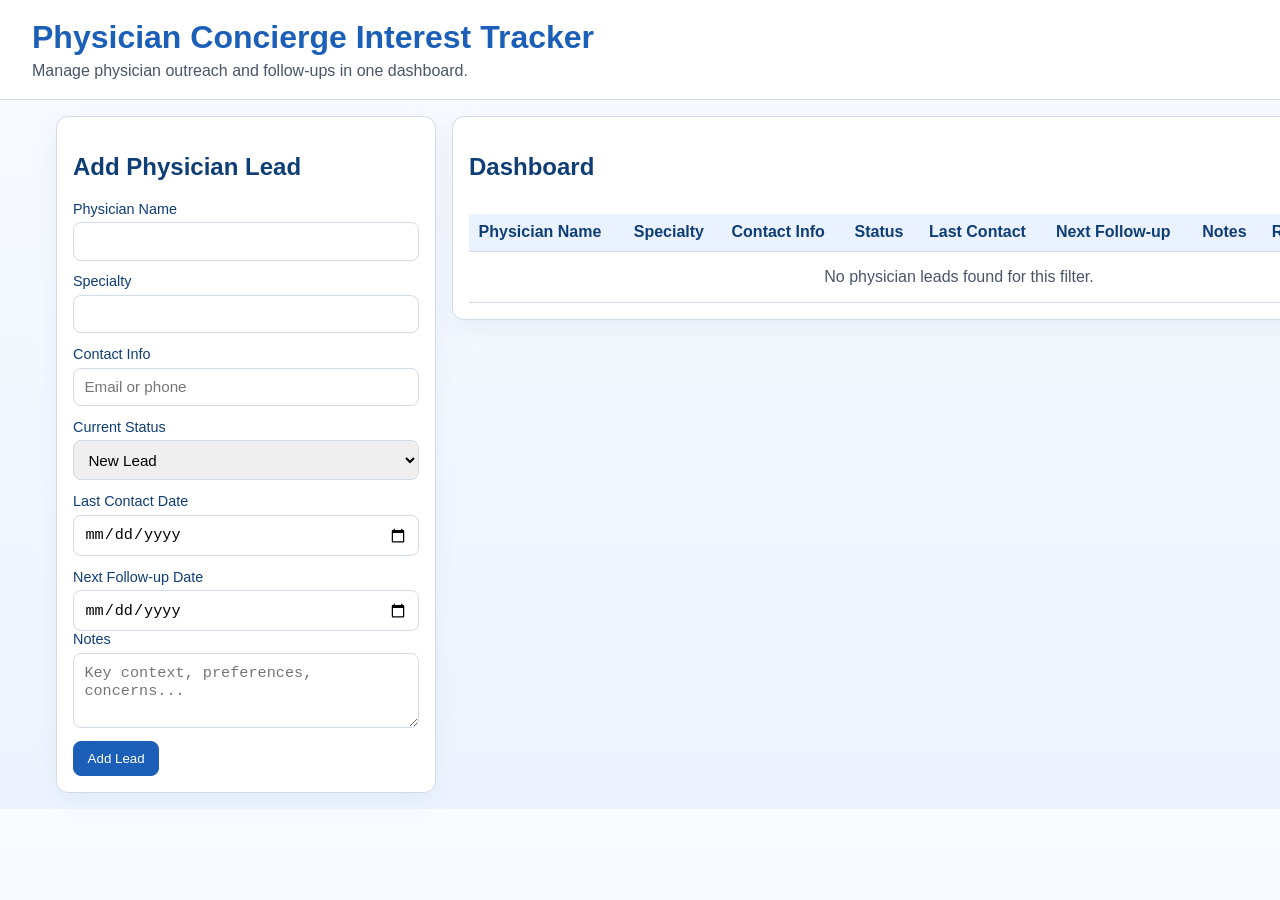
<file: index.html>
<!DOCTYPE html>
<html lang="en">
  <head>
    <meta charset="UTF-8" />
    <meta name="viewport" content="width=device-width, initial-scale=1.0" />
    <title>Concierge Medicine Physician Tracker</title>
    <link rel="stylesheet" href="styles.css" />
  </head>
  <body>
    <header class="app-header">
      <h1>Physician Concierge Interest Tracker</h1>
      <p>Manage physician outreach and follow-ups in one dashboard.</p>
    </header>

    <main class="container">
      <section class="panel form-panel">
        <h2 id="formTitle">Add Physician Lead</h2>
        <form id="leadForm">
          <input type="hidden" id="leadId" />

          <div class="grid">
            <label>
              Physician Name
              <input type="text" id="name" required />
            </label>

            <label>
              Specialty
              <input type="text" id="specialty" required />
            </label>

            <label>
              Contact Info
              <input type="text" id="contact" placeholder="Email or phone" required />
            </label>

            <label>
              Current Status
              <select id="status" required>
                <option value="new lead">New Lead</option>
                <option value="contacted">Contacted</option>
                <option value="interested">Interested</option>
                <option value="scheduled call">Scheduled Call</option>
                <option value="converted">Converted</option>
              </select>
            </label>

            <label>
              Last Contact Date
              <input type="date" id="lastContact" />
            </label>

            <label>
              Next Follow-up Date
              <input type="date" id="nextFollowUp" />
            </label>
          </div>

          <label>
            Notes
            <textarea id="notes" rows="3" placeholder="Key context, preferences, concerns..."></textarea>
          </label>

          <div class="form-actions">
            <button type="submit" class="btn primary" id="saveBtn">Add Lead</button>
            <button type="button" class="btn" id="cancelEditBtn" hidden>Cancel Edit</button>
          </div>
        </form>
      </section>

      <section class="panel table-panel">
        <div class="table-header">
          <h2>Dashboard</h2>
          <label class="filter">
            Filter by Status
            <select id="statusFilter">
              <option value="all">All</option>
              <option value="new lead">New Lead</option>
              <option value="contacted">Contacted</option>
              <option value="interested">Interested</option>
              <option value="scheduled call">Scheduled Call</option>
              <option value="converted">Converted</option>
            </select>
          </label>
        </div>

        <div class="table-wrap">
          <table>
            <thead>
              <tr>
                <th>Physician Name</th>
                <th>Specialty</th>
                <th>Contact Info</th>
                <th>Status</th>
                <th>Last Contact</th>
                <th>Next Follow-up</th>
                <th>Notes</th>
                <th>Reminder</th>
                <th>Actions</th>
              </tr>
            </thead>
            <tbody id="leadTableBody"></tbody>
          </table>
        </div>
      </section>
    </main>

    <script src="app.js"></script>
  </body>
</html>
</file>
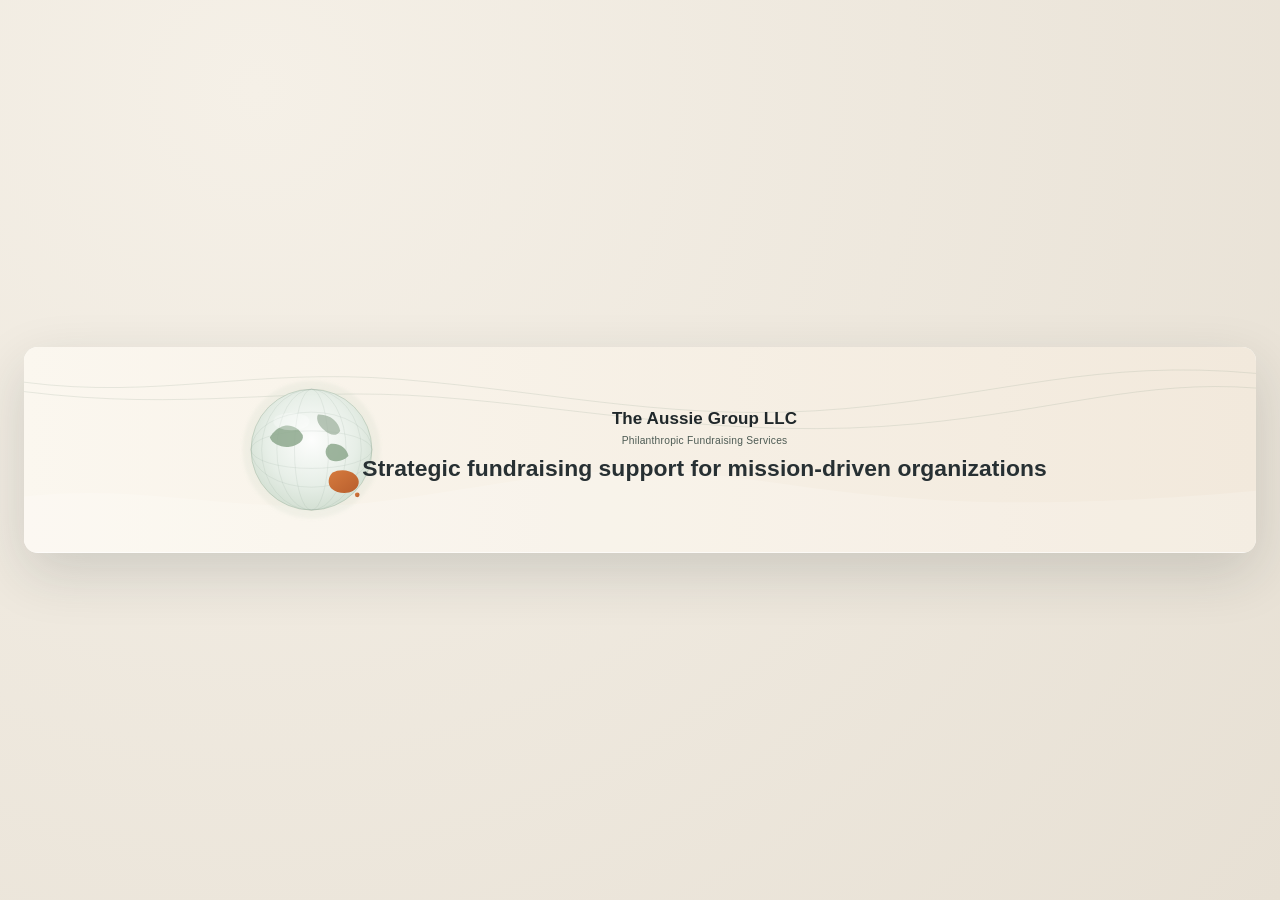
<file: linkedin-company-banner.html>
<!DOCTYPE html>
<html lang="en">
<head>
  <meta charset="UTF-8" />
  <meta name="viewport" content="width=device-width, initial-scale=1" />
  <title>The Aussie Group LLC - LinkedIn Banner Preview</title>
  <style>
    :root {
      --frame-bg: #e7e0d4;
      --card-shadow: 0 20px 55px rgba(34, 42, 44, 0.16);
    }

    * { box-sizing: border-box; }

    body {
      margin: 0;
      min-height: 100vh;
      display: grid;
      place-items: center;
      background: radial-gradient(circle at 20% 10%, #f5f0e7 0%, var(--frame-bg) 100%);
      padding: 24px;
      font-family: Inter, "Segoe UI", Arial, sans-serif;
    }

    .preview {
      width: min(100%, 1400px);
      border-radius: 14px;
      overflow: hidden;
      box-shadow: var(--card-shadow);
      background: #fff;
    }

    .preview svg {
      width: 100%;
      height: auto;
      display: block;
    }
  </style>
</head>
<body>
  <div class="preview" aria-label="LinkedIn Company Page banner preview for The Aussie Group LLC">
    <svg xmlns="http://www.w3.org/2000/svg" width="4200" height="700" viewBox="0 0 4200 700" role="img" aria-labelledby="title desc">
      <title id="title">The Aussie Group LLC LinkedIn Company Page Cover Banner</title>
      <desc id="desc">Premium, modern LinkedIn company cover featuring a professional globe with highlighted Australia and centered brand messaging.</desc>

      <defs>
        <linearGradient id="bgGradient" x1="0" y1="0" x2="1" y2="0">
          <stop offset="0%" stop-color="#FBF7EF"/>
          <stop offset="100%" stop-color="#F2E9DC"/>
        </linearGradient>

        <radialGradient id="globeFill" cx="50%" cy="42%" r="62%">
          <stop offset="0%" stop-color="#FFFFFF" stop-opacity="0.95"/>
          <stop offset="60%" stop-color="#E7EFE8" stop-opacity="0.95"/>
          <stop offset="100%" stop-color="#CEDCCE" stop-opacity="0.95"/>
        </radialGradient>

        <radialGradient id="glow" cx="50%" cy="50%" r="65%">
          <stop offset="0%" stop-color="#8DAF93" stop-opacity="0.30"/>
          <stop offset="100%" stop-color="#8DAF93" stop-opacity="0"/>
        </radialGradient>

        <linearGradient id="australiaAccent" x1="0" y1="0" x2="1" y2="1">
          <stop offset="0%" stop-color="#D67B3E"/>
          <stop offset="100%" stop-color="#B85E2D"/>
        </linearGradient>

        <filter id="softBlur" x="-20%" y="-20%" width="140%" height="140%">
          <feGaussianBlur stdDeviation="6"/>
        </filter>

        <style><![CDATA[
          .headline { fill: #273033; font-family: Inter, "Segoe UI", Arial, sans-serif; font-size: 78px; font-weight: 650; letter-spacing: 0.2px; }
          .subline { fill: #4D5B54; font-family: Inter, "Segoe UI", Arial, sans-serif; font-size: 35px; font-weight: 520; letter-spacing: 0.8px; }
          .company { fill: #1F272A; font-family: Inter, "Segoe UI", Arial, sans-serif; font-size: 58px; font-weight: 680; letter-spacing: 0.3px; }
          .ring { fill: none; stroke: #86A08A; stroke-opacity: 0.42; stroke-width: 2.8; }
          .grid { fill: none; stroke: #8AA08F; stroke-opacity: 0.25; stroke-width: 2; }
          .continent { fill: #8FA98F; fill-opacity: 0.86; }
          .continent-soft { fill: #9DB19D; fill-opacity: 0.72; }
          .line-accent { stroke: #6B846F; stroke-opacity: 0.25; stroke-width: 2; fill: none; }
        ]]></style>
      </defs>

      <rect width="4200" height="700" fill="url(#bgGradient)"/>
      <path d="M0,510 C420,460 760,580 1180,530 C1600,480 1900,390 2300,430 C2740,474 3100,590 4200,490 L4200,700 L0,700 Z" fill="#FFFFFF" fill-opacity="0.16"/>
      <path d="M0,120 C460,180 780,70 1280,110 C1830,155 2240,260 2800,210 C3340,162 3660,40 4200,90" class="line-accent"/>
      <path d="M0,152 C560,222 900,132 1400,170 C1920,208 2420,320 3040,262 C3520,216 3820,110 4200,140" class="line-accent"/>

      <g transform="translate(980 350)">
        <circle cx="0" cy="0" r="236" fill="url(#glow)" filter="url(#softBlur)"/>
        <circle cx="0" cy="0" r="206" fill="url(#globeFill)"/>
        <circle cx="0" cy="0" r="206" class="ring"/>
        <ellipse cx="0" cy="0" rx="170" ry="206" class="grid"/>
        <ellipse cx="0" cy="0" rx="118" ry="206" class="grid"/>
        <ellipse cx="0" cy="0" rx="58" ry="206" class="grid"/>
        <ellipse cx="0" cy="0" rx="206" ry="64" class="grid"/>
        <ellipse cx="0" cy="0" rx="206" ry="128" class="grid"/>
        <path class="continent" d="M-132,-56 C-98,-96 -52,-88 -30,-50 C-24,-30 -48,-14 -74,-10 C-102,-6 -136,-20 -142,-42 Z"/>
        <path class="continent-soft" d="M22,-120 C66,-122 94,-92 98,-64 C86,-44 64,-48 44,-66 C24,-82 14,-104 22,-120 Z"/>
        <path class="continent" d="M66,-20 C94,-24 122,-6 126,22 C108,40 86,44 62,34 C44,20 42,-8 66,-20 Z"/>
        <path fill="url(#australiaAccent)" d="M72,78 C92,66 130,66 150,86 C168,102 164,128 142,140 C122,152 88,150 68,132 C54,118 56,92 72,78 Z"/>
        <circle cx="156" cy="154" r="8" fill="url(#australiaAccent)"/>
        <ellipse cx="-68" cy="-96" rx="62" ry="30" fill="#FFFFFF" fill-opacity="0.28"/>
      </g>

      <g transform="translate(2320 350)">
        <text class="company" x="0" y="-88" text-anchor="middle">The Aussie Group LLC</text>
        <text class="subline" x="0" y="-20" text-anchor="middle">Philanthropic Fundraising Services</text>
        <text class="headline" x="0" y="90" text-anchor="middle">Strategic fundraising support for mission-driven organizations</text>
      </g>
    </svg>
  </div>
</body>
</html>
</file>
<file: styles.css>
:root {
  --blue-900: #0f3d75;
  --blue-700: #1c5fb8;
  --blue-100: #eaf2ff;
  --white: #ffffff;
  --gray-600: #4a5568;
  --gray-300: #d2dbe8;
  --success: #1f9d55;
  --warning: #dd6b20;
  --danger: #c53030;
}

* {
  box-sizing: border-box;
}

body {
  margin: 0;
  font-family: "Inter", "Segoe UI", Roboto, sans-serif;
  color: var(--blue-900);
  background: linear-gradient(180deg, #f8fbff 0%, #edf4ff 100%);
}

.app-header {
  background: var(--white);
  border-bottom: 1px solid var(--gray-300);
  padding: 1.2rem 2rem;
}

.app-header h1 {
  margin: 0;
  color: var(--blue-700);
}

.app-header p {
  margin: 0.35rem 0 0;
  color: var(--gray-600);
}

.container {
  display: grid;
  grid-template-columns: 1fr;
  gap: 1rem;
  padding: 1rem;
  max-width: 1200px;
  margin: 0 auto;
}

.panel {
  background: var(--white);
  border: 1px solid var(--gray-300);
  border-radius: 12px;
  padding: 1rem;
  box-shadow: 0 8px 24px rgba(15, 61, 117, 0.06);
}

.form-panel .grid {
  display: grid;
  grid-template-columns: repeat(auto-fit, minmax(220px, 1fr));
  gap: 0.8rem;
}

label {
  font-size: 0.9rem;
  display: flex;
  flex-direction: column;
  gap: 0.35rem;
}

input,
select,
textarea {
  width: 100%;
  border: 1px solid var(--gray-300);
  border-radius: 8px;
  padding: 0.6rem 0.65rem;
  font-size: 0.95rem;
}

input:focus,
select:focus,
textarea:focus {
  outline: 2px solid #9fc3ff;
  border-color: var(--blue-700);
}

.form-actions {
  display: flex;
  gap: 0.5rem;
  margin-top: 0.8rem;
}

.btn {
  border: 1px solid var(--gray-300);
  background: var(--white);
  color: var(--blue-900);
  padding: 0.55rem 0.85rem;
  border-radius: 8px;
  cursor: pointer;
}

.btn.primary {
  background: var(--blue-700);
  border-color: var(--blue-700);
  color: var(--white);
}

.table-header {
  display: flex;
  justify-content: space-between;
  gap: 1rem;
  align-items: end;
  flex-wrap: wrap;
}

.table-wrap {
  overflow-x: auto;
  margin-top: 0.8rem;
}

table {
  width: 100%;
  border-collapse: collapse;
  min-width: 980px;
}

th,
td {
  text-align: left;
  border-bottom: 1px solid var(--gray-300);
  padding: 0.6rem;
  vertical-align: top;
}

th {
  background: var(--blue-100);
}

.status-badge {
  display: inline-block;
  border-radius: 999px;
  padding: 0.2rem 0.55rem;
  font-size: 0.78rem;
  font-weight: 600;
  text-transform: capitalize;
  background: #dbeafe;
  color: var(--blue-900);
}

.reminder {
  font-weight: 600;
}

.reminder.upcoming {
  color: var(--warning);
}

.reminder.overdue {
  color: var(--danger);
}

.reminder.ok {
  color: var(--success);
}

.action-buttons {
  display: flex;
  gap: 0.4rem;
}

.empty {
  color: var(--gray-600);
  text-align: center;
  padding: 1rem;
}

@media (min-width: 1000px) {
  .container {
    grid-template-columns: 380px 1fr;
    align-items: start;
  }
}
</file>
